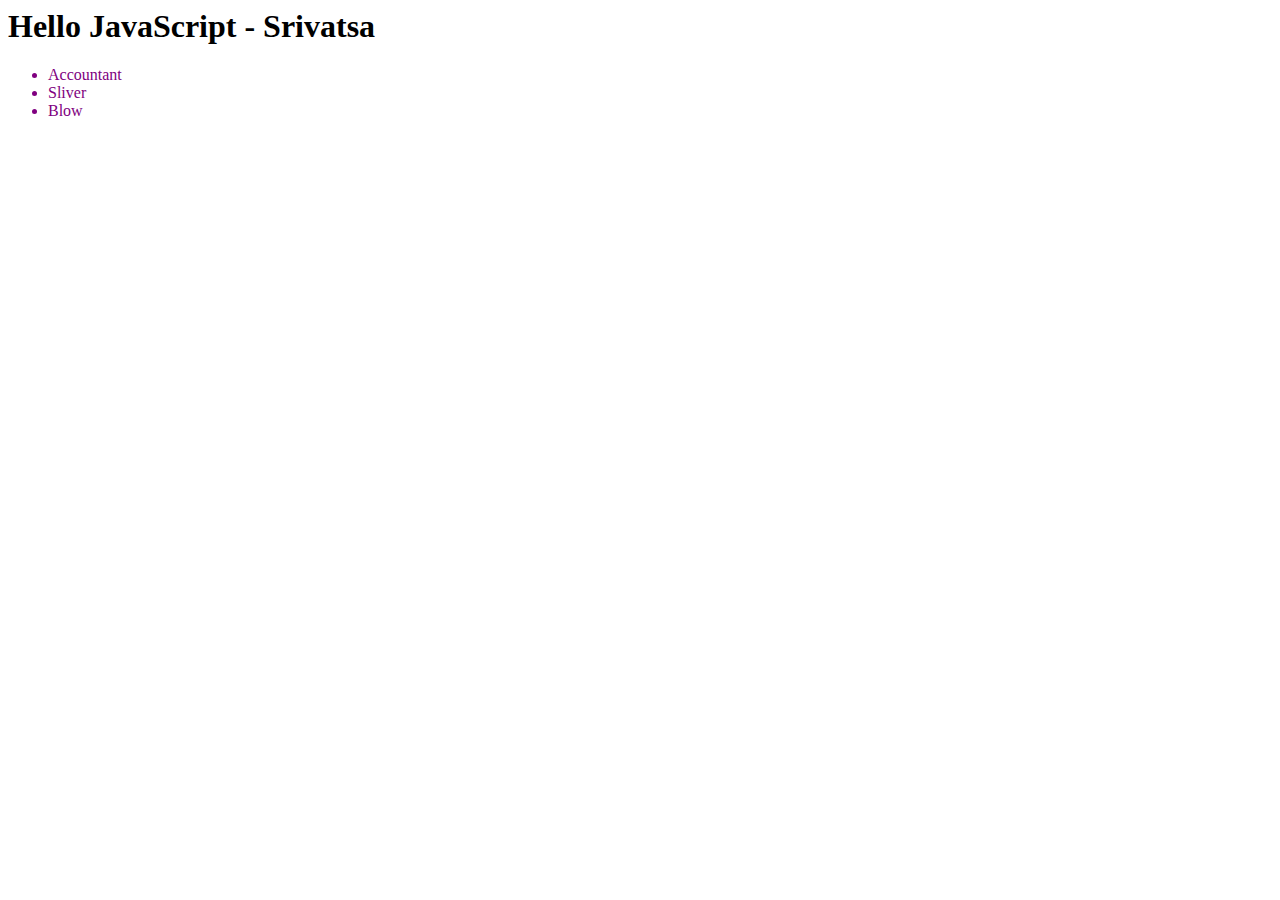
<file: index.html>
<html lang="en">
<head>
    <meta charset="UTF-8">
    <meta name="viewport" content="width=device-width, initial-scale=1.0">
    <meta http-equiv="X-UA-Compatible" content="ie=edge">
    <title>Document</title>
</head>
<body>
    <h1>Hello JavaScript - Srivatsa</h1>
    <ul class="movies">
        
    </ul>
    <!-- <script>
            alert('Hello, World');
        </script> -->
        <script src="sandbox.js"></script>
</body>
</html>
</file>
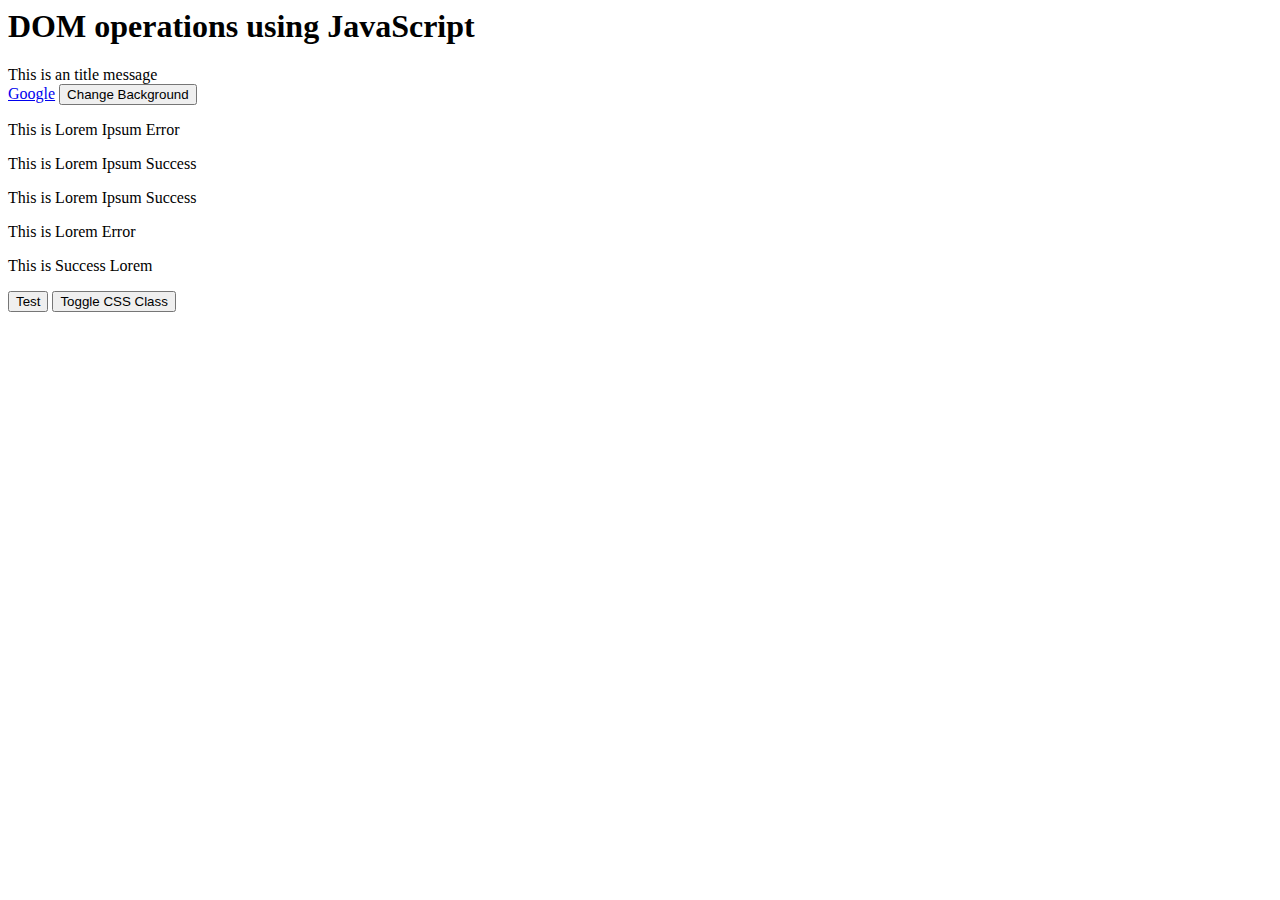
<file: dom/index.html>
<html lang="en">
<head>
    <meta charset="UTF-8">
    <meta name="viewport" content="width=device-width, initial-scale=1.0">
    <meta http-equiv="X-UA-Compatible" content="ie=edge">
    <title>DOM</title>
    <link rel="stylesheet" href="styles.css">
</head>
<body>
    <h1 class="title">DOM operations using JavaScript</h1>
    <div id='page-title-text'>This is an title message</div>    
    <!-- <div>
        <p>Hello World</p>
        <p>Lorem Ipsum</p>
        <p class="error">This is an error message</p>    
    </div>

    <div class='content'>
        <p>This is para content of div</p>
    </div>     -->
    <a href="www.google.com">Google</a>
    <button onclick="onClick()">Change Background</button>

    <article>
        <p>This is Lorem Ipsum Error</p>
        <p>This is Lorem Ipsum Success</p>
        <p>This is Lorem Ipsum Success</p>
        <p>This is Lorem Error</p>
        <p>This is Success Lorem</p>
    </article>
    <button onclick="onStyleClick()">Test</button>
    <button onclick="onToggle()">Toggle CSS Class</button>
    <script src="sandbox.js"></script>
</body>
</html>
</file>
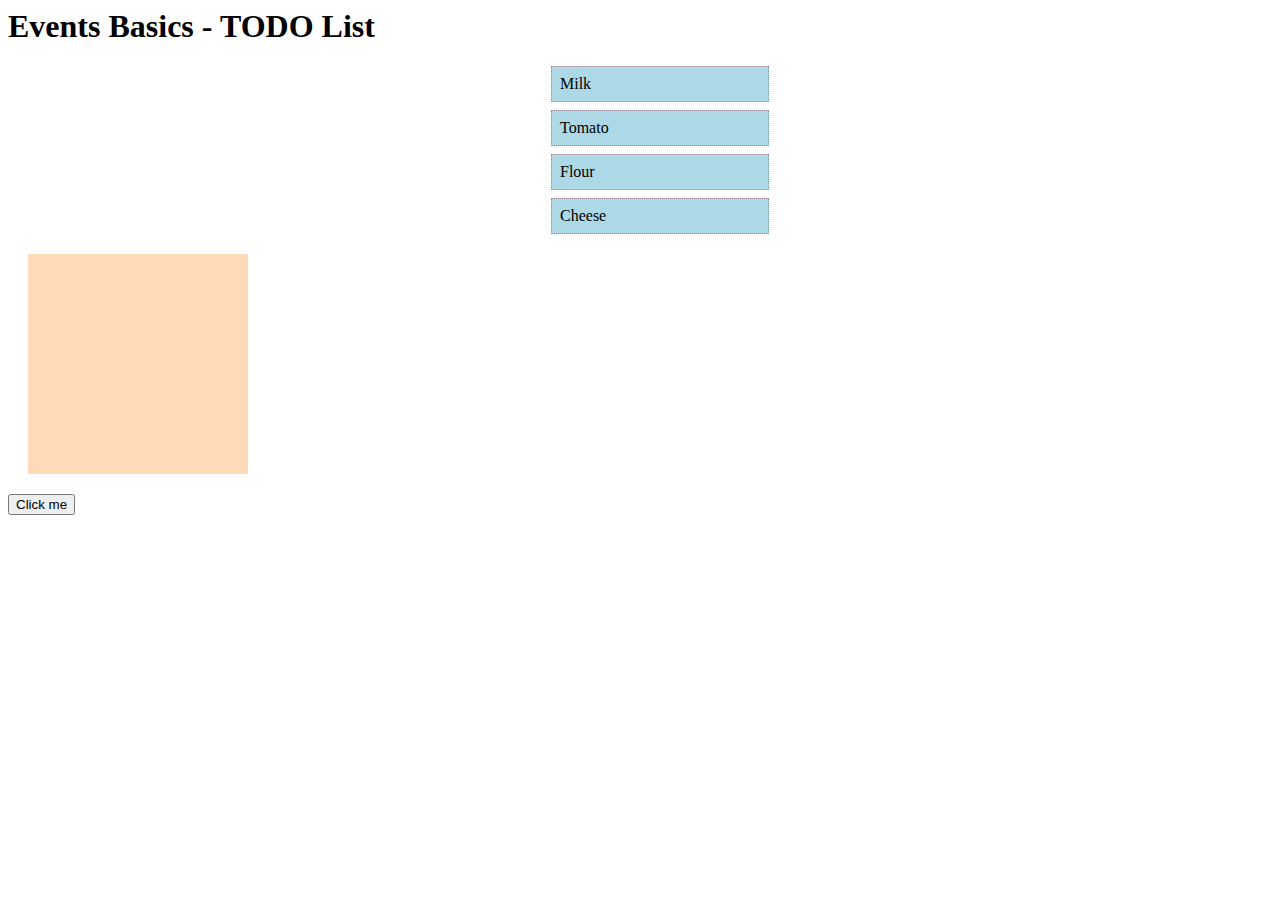
<file: events/index.html>
<html lang="en">
<head>
    <meta charset="UTF-8">
    <meta name="viewport" content="width=device-width, initial-scale=1.0">
    <meta http-equiv="X-UA-Compatible" content="ie=edge">
    <title>Events</title>
    <link href="events.css" rel="stylesheet">
</head>
<body>
    <h1>Events Basics - TODO List</h1>
    <ul>
        <li>Milk</li>
        <li>Tomato</li>
        <li>Flour</li>
        <li>Cheese</li>
    </ul>
    <div class="box">
        
    </div>
    <button>Click me</button>
    <script src="events.js"></script>
</body>
</html>
</file>
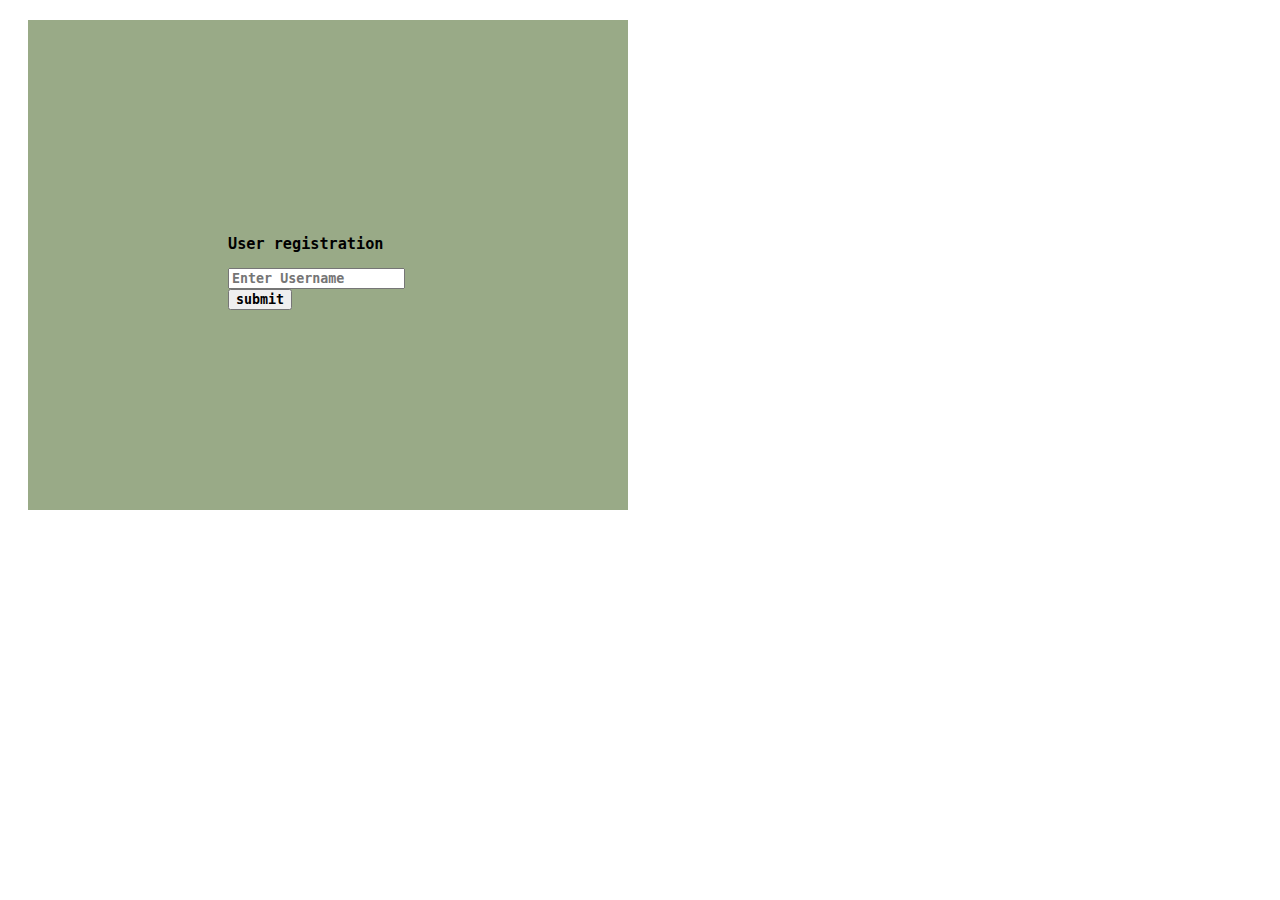
<file: form/index.html>
<html lang="en">
<head>
    <meta charset="UTF-8">
    <meta name="viewport" content="width=device-width, initial-scale=1.0">
    <meta http-equiv="X-UA-Compatible" content="ie=edge">
    <title>Form sample</title>
    <link rel="stylesheet" href="screen.css">
</head>
<body>

    <form class="form-canvas">
        <h3>User registration</h3>
        <input type="text" id="username" placeholder="Enter Username">
        <input type="submit" value="submit">
        <div class="feedback"></div>
    </form>
    <script src="form.js"></script>
</body>
</html>
</file>
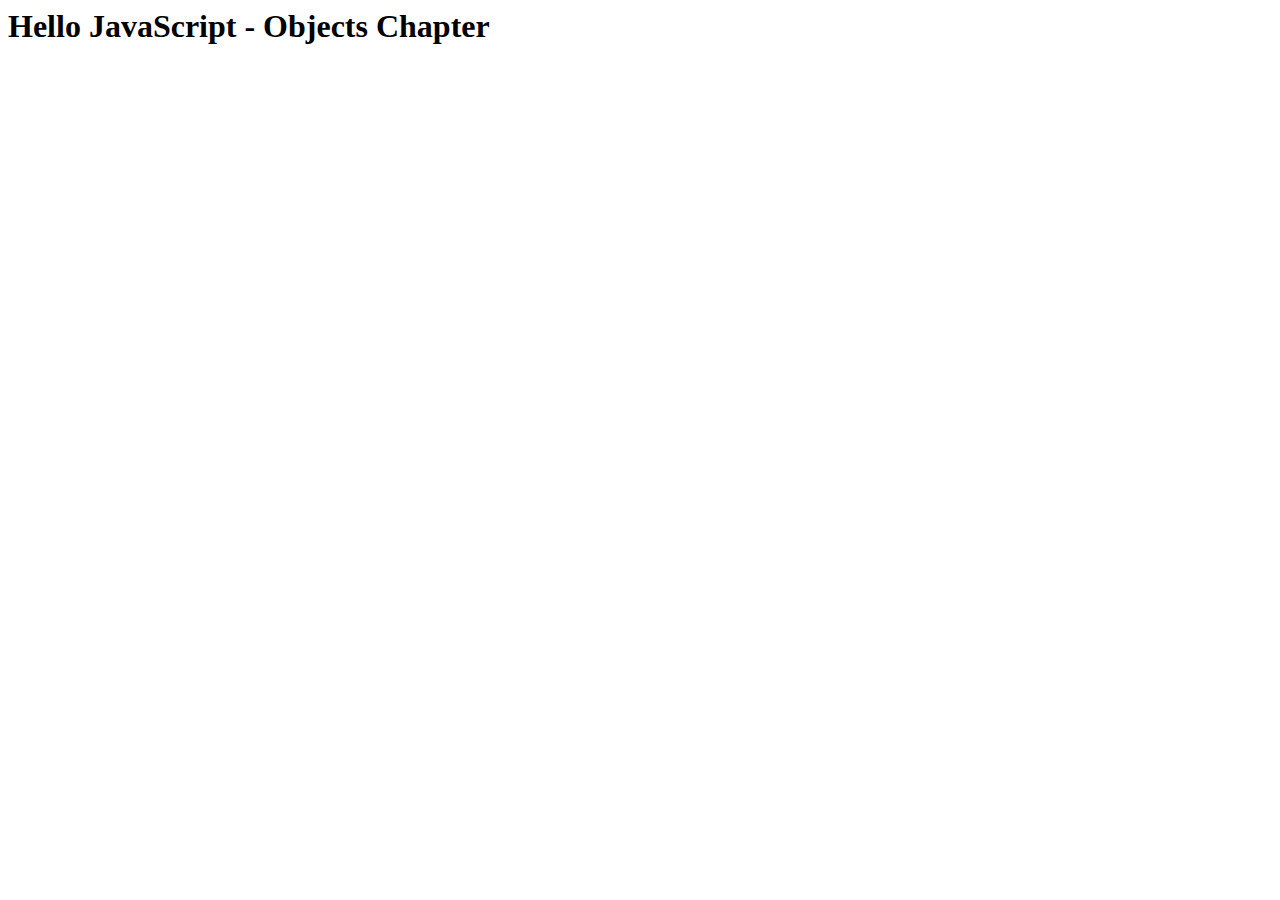
<file: objects/index.html>
<html lang="en">
<head>
    <meta charset="UTF-8">
    <meta name="viewport" content="width=device-width, initial-scale=1.0">
    <meta http-equiv="X-UA-Compatible" content="ie=edge">
    <title>Objects</title>
</head>
<body>
        <h1>Hello JavaScript - Objects Chapter</h1>
        <ul class="person">
            
        </ul>
        <!-- <script src="sandbox.js"></script> -->
        <!-- <script src="math.js"></script> -->
        <script src="types.js"></script>
</body>
</html>
</file>
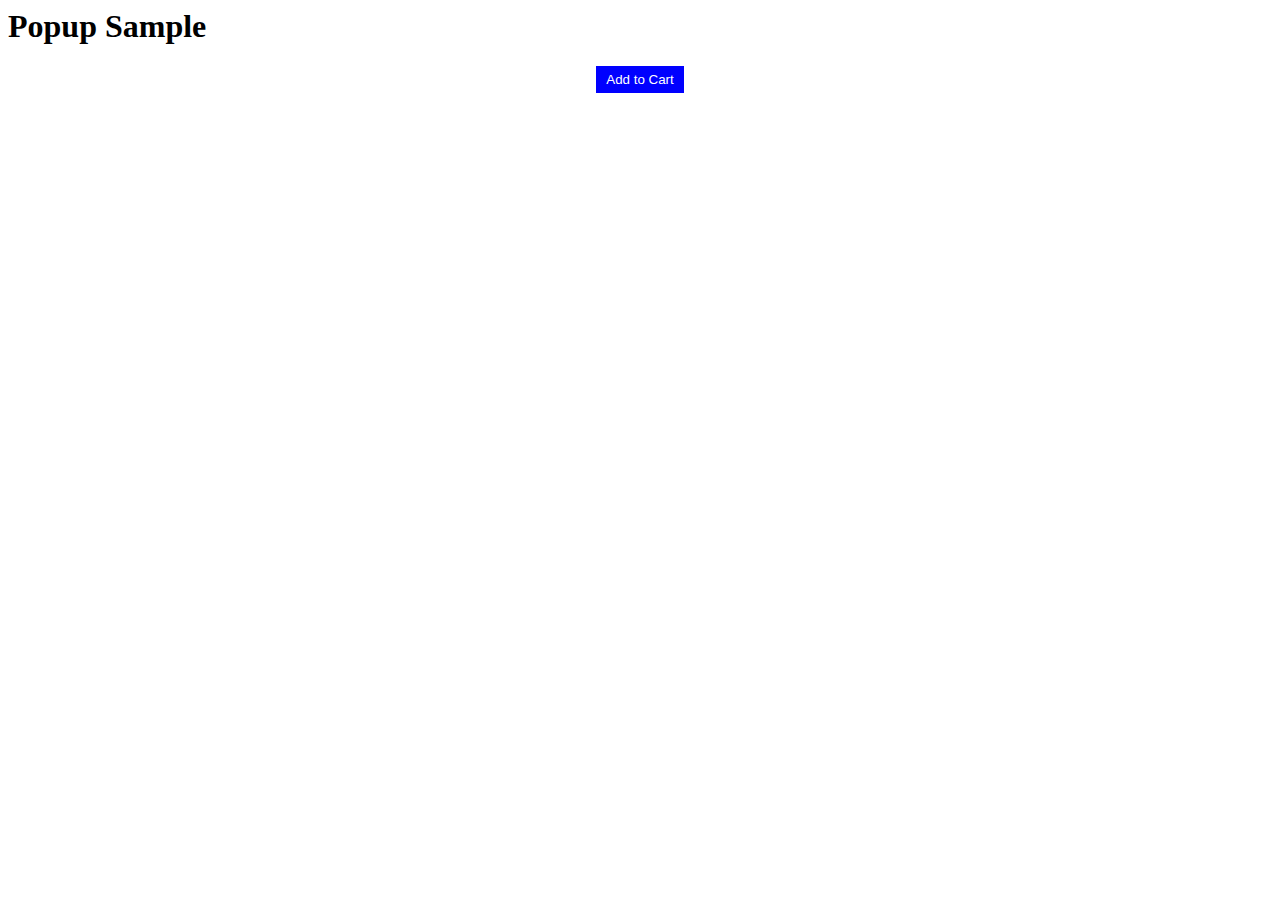
<file: popup/index.html>
<html lang="en">
<head>
    <meta charset="UTF-8">
    <meta name="viewport" content="width=device-width, initial-scale=1.0">
    <meta http-equiv="X-UA-Compatible" content="ie=edge">
    <title>Popup</title>
    <link rel="stylesheet" href="popup.css">
</head>
<body>
    <h1>Popup Sample</h1>
    <button>Add to Cart</button>
    <div class="popup-wrapper">
        <div class="popup">
            <div class="popup-close">
                x
            </div>
            <div class="popup-content">
                <h2>Discount !!!!!</h2>
                <p>Hurry! Offer last till end of day</p>
                <a href="#">View</a>
            </div>
        </div>
    </div>
    <script src="popup.js"></script>
</body>
</html>
</file>
<file: dom/styles.css>
.success {
    /* background-color: green; */
    color:limegreen;
    font-weight: bold;
    padding: 10px;
    border : 2px dotted limegreen;
}

.error{
    color: red;
    font-weight: bold;
    padding: 10px;
    border : 2px dotted red;
}

.test{
    color: blue;
    font-weight: bold;
    padding: 10px;
    border : 2px dotted blue;   
}
</file>
<file: events/events.css>
li {
    list-style-type: none;
    border: 1px dotted #989;
    padding: 8px;
    max-width: 200px;
    margin: 8px auto;
    background: lightblue;
}

.box {
    width: 200px;
    height: 200px;
    background: peachpuff;
    padding: 10px;
    margin: 20px;
}
</file>
<file: form/screen.css>
.form-canvas {
    max-width: 200px;
    background: #99AA87;
    padding: 200px;
    margin: 20px;
    
}
.success {
    border: 2px solid limegreen;
}
.error {
    border: 2px solid red;
}

h3 {
    font-family: monospace;

}

input {
    display: block;
    font-family: monospace;
    font-weight: bolder;
    align-content: center;

}
</file>
<file: popup/popup.css>
button {
    display: block;
    margin: 20px auto;
    background: blue;
    color: white;
    border: 0;
    padding: 6px 10px;

}

.popup-wrapper {
    background: rgba(0, 0, 0, 0.5);
    color: black;
    margin: 10px;
    padding: 20px;
    text-align: center;
    top: 0;
    left: 0;
    width: 100%;
    height: 100%;
    position: fixed;
    display: none;
}

.popup{
    font-family: Arial, Helvetica, sans-serif;
    text-align: center;
    width:100%;
    max-width: 300px;
    margin: 10% auto;
    padding: 20px;
    background: white;
    position: relative;
}

.popup a{
    text-decoration: none;
    background: blue;
    color: white;
    padding: 6px 10px;
}

.popup-close{
    position: absolute;
    top:5px;
    right: 10px;
    cursor: pointer;
}
</file>
